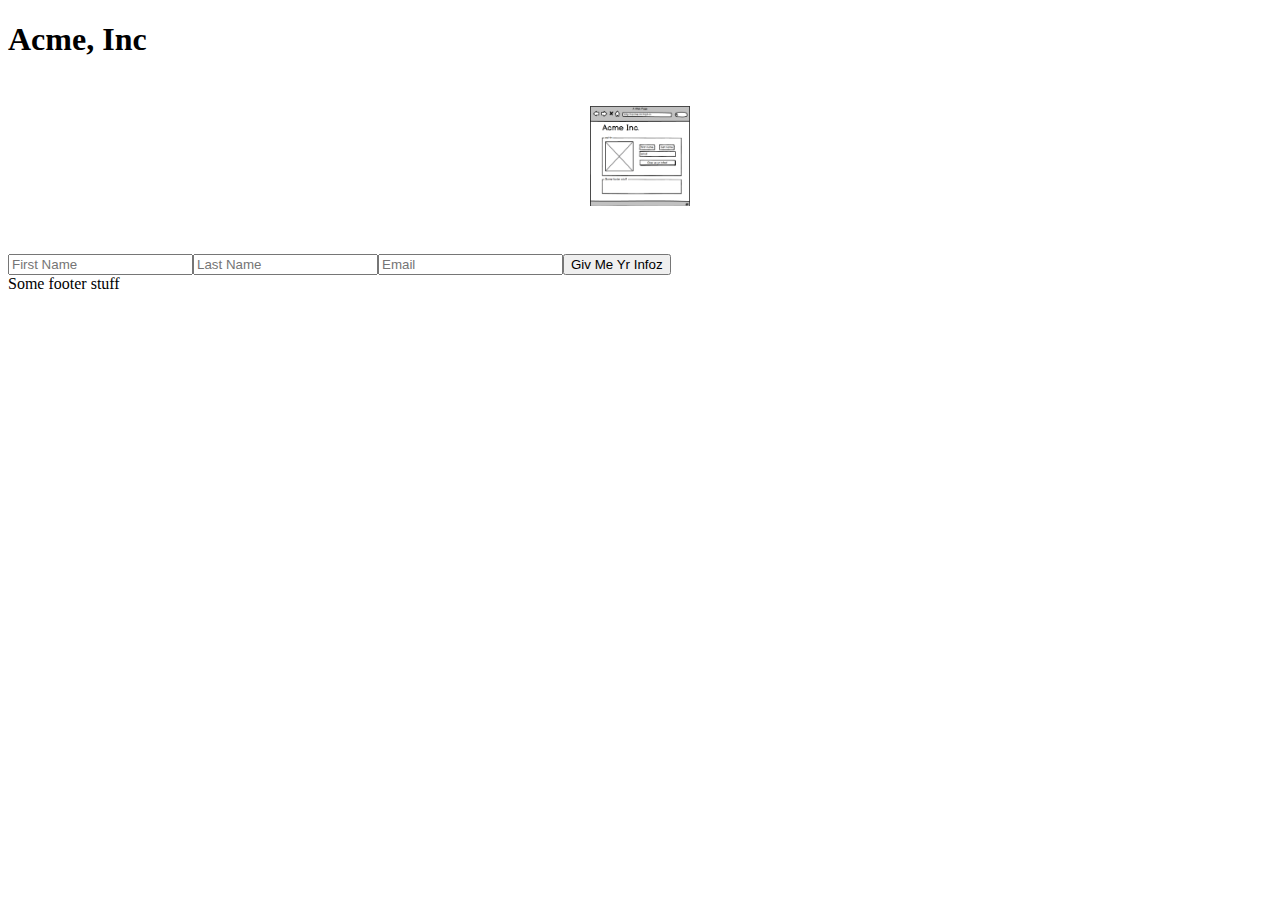
<file: app/index.html>
<!DOCTYPE html>
<html lang="en" ng-app="signupApp">

<head>
    <meta charset="UTF-8">
    <title>Simple Signup Form</title>
    <link rel="stylesheet" type="text/css" href="./signup.css">

</head>
<body ng-controller="signupCtrl">

<my-header></my-header>
<my-form></my-form>
<my-footer></my-footer>

<script type="text/javascript" src="./bower_components/angular/angular.min.js"></script>
<script type="text/javascript" src="./signup.js"></script>

</body>
</html>
</file>
<file: app/signup.css>
.brand-logo {
    width: 100px;
    height: 100px;
    background-image: url('./images/user-sign-up-sketch.png');
    background-size: 100%;
    margin: 3em auto;
}
</file>
